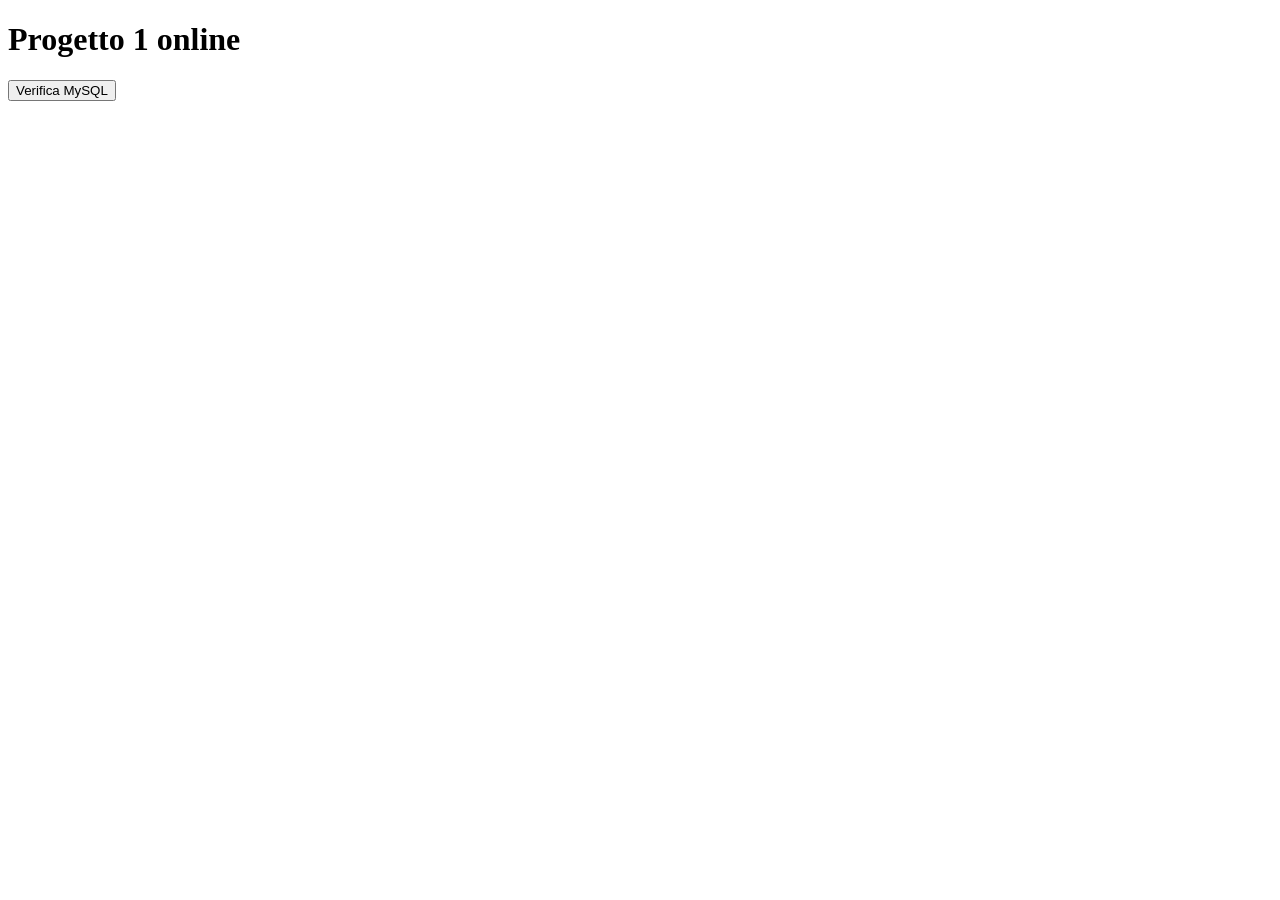
<file: frontends/progetto1/index.html>
<!doctype html>
<html lang="it">
<meta charset="utf-8">
<meta name="viewport" content="width=device-width, initial-scale=1">
<title>Progetto 1</title>
<body>
<h1>Progetto 1 online</h1>
<button id="test">Verifica MySQL</button>
<pre id="result" aria-live="polite"></pre>
<script>
document.querySelector('#test').onclick = async () => {
  const output = document.querySelector('#result');
  try {
    const response = await fetch('/api/db-test');
    output.textContent = JSON.stringify(await response.json(), null, 2);
  } catch { output.textContent = 'Server non raggiungibile'; }
};
</script>
</body>
</html>
</file>
